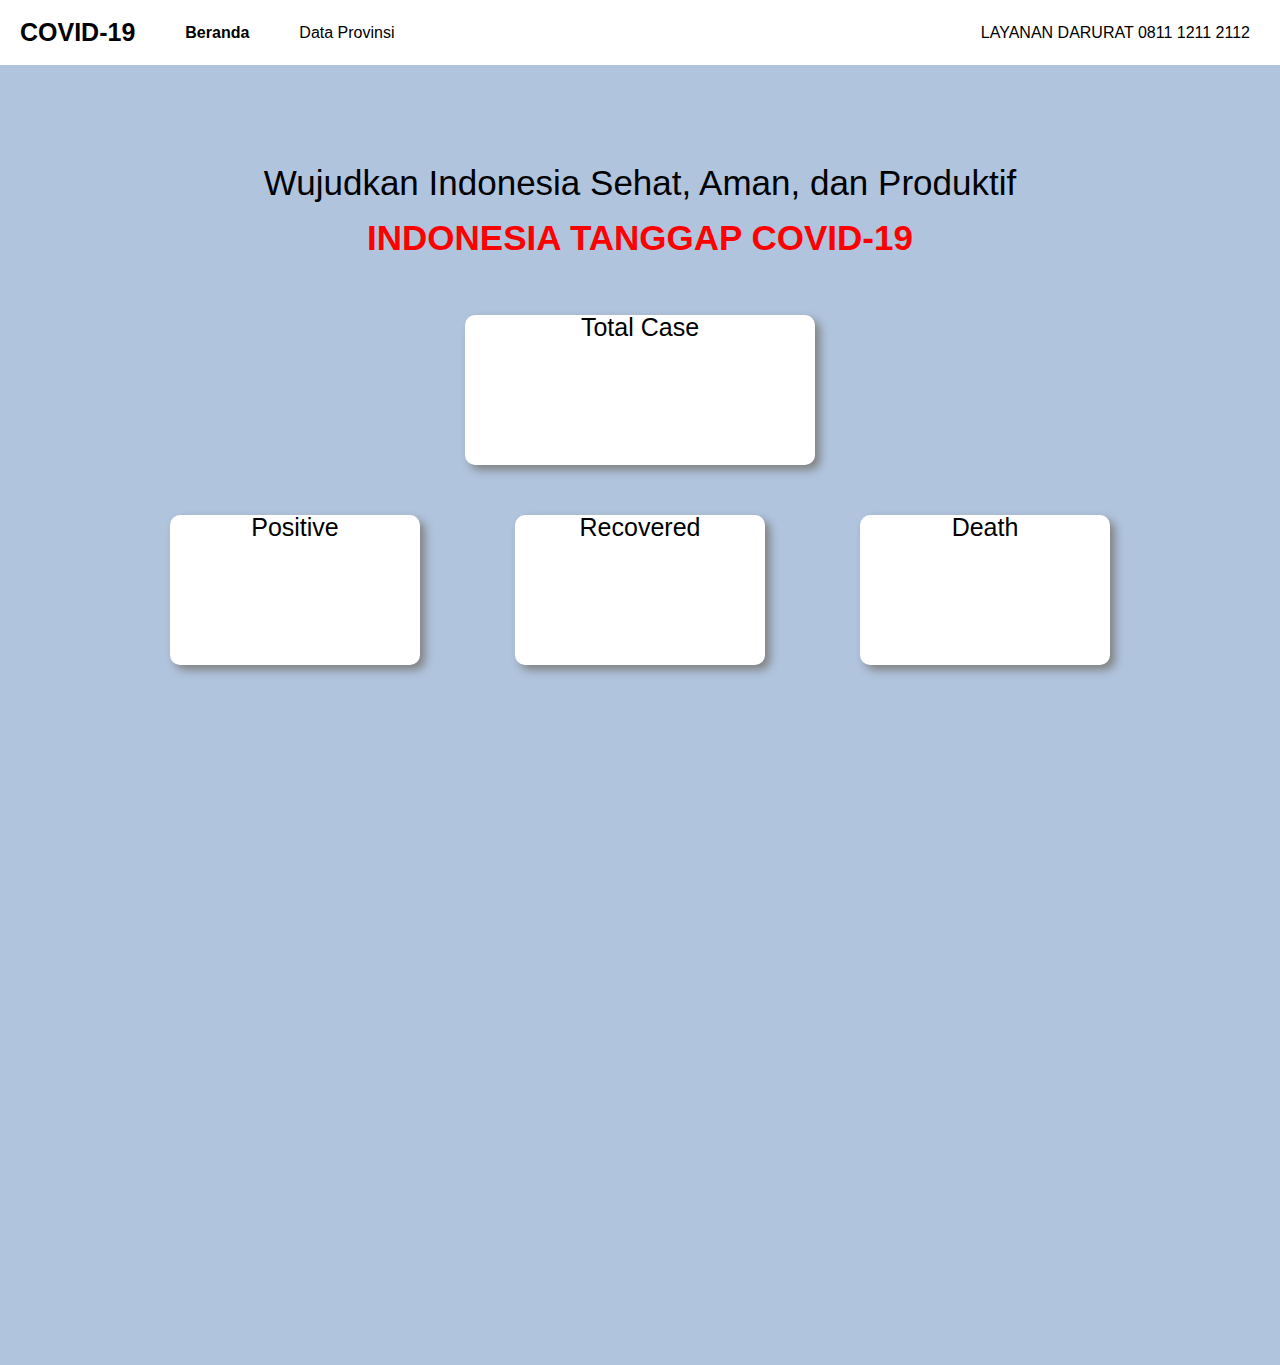
<file: index.html>
<!DOCTYPE html>
<html lang="en">

<head>
    <meta charset="UTF-8">
    <meta name="viewport" content="width=device-width, initial-scale=1.0">
    <title>COVID-19 Tracker</title>
    <link rel="stylesheet" href="reset.css">
    <link rel="stylesheet" href="style.css">
</head>

<body>
    <!-- HEADER/NAVBAR -->
    <div class="container">
        <div class="title">COVID-19</div>
        <div class="nav">
            <ul>
                <li><a href="#" class="home active">Beranda</a></li>
                <li><a href="dataprovinsi.html" class="DataProvinsi">Data Provinsi</a></li>
            </ul>
        </div>
        <div class="urgent">
            <ul>
                <li>LAYANAN DARURAT 0811 1211 2112</li>
            </ul>
        </div>
    </div>

    <div class="remove">

    </div>

    <!-- BODY -->
    <div class="container-body" style="background-color: lightsteelblue; height: 1300px;">
        <h1 class="header">Wujudkan Indonesia Sehat, Aman, dan Produktif</h1>
        <h1 class="subheader">INDONESIA TANGGAP COVID-19</h1>

        <div class="container-1">
            <span id="text0"></span>
            <p class="totalCase">Total Case</p>
        </div>

        <div class="container2">
            <div class="container-pembatas">
                <div class="kasus">
                    <span id="text1"></span>
                    <p class="positive">Positive</p>
                </div>

                <div class="kasus">
                    <span id="text2"></span>
                    <p class="recovered">Recovered</p>
                </div>

                <div class="kasus">
                    <span id="text3"></span>
                    <p class="death">Death</p>
                </div>
            </div>
        </div>
    </div>
    </div>

    <div class="remove">

    </div>


    <script src="script.js"></script>

</body>

</html>
</file>
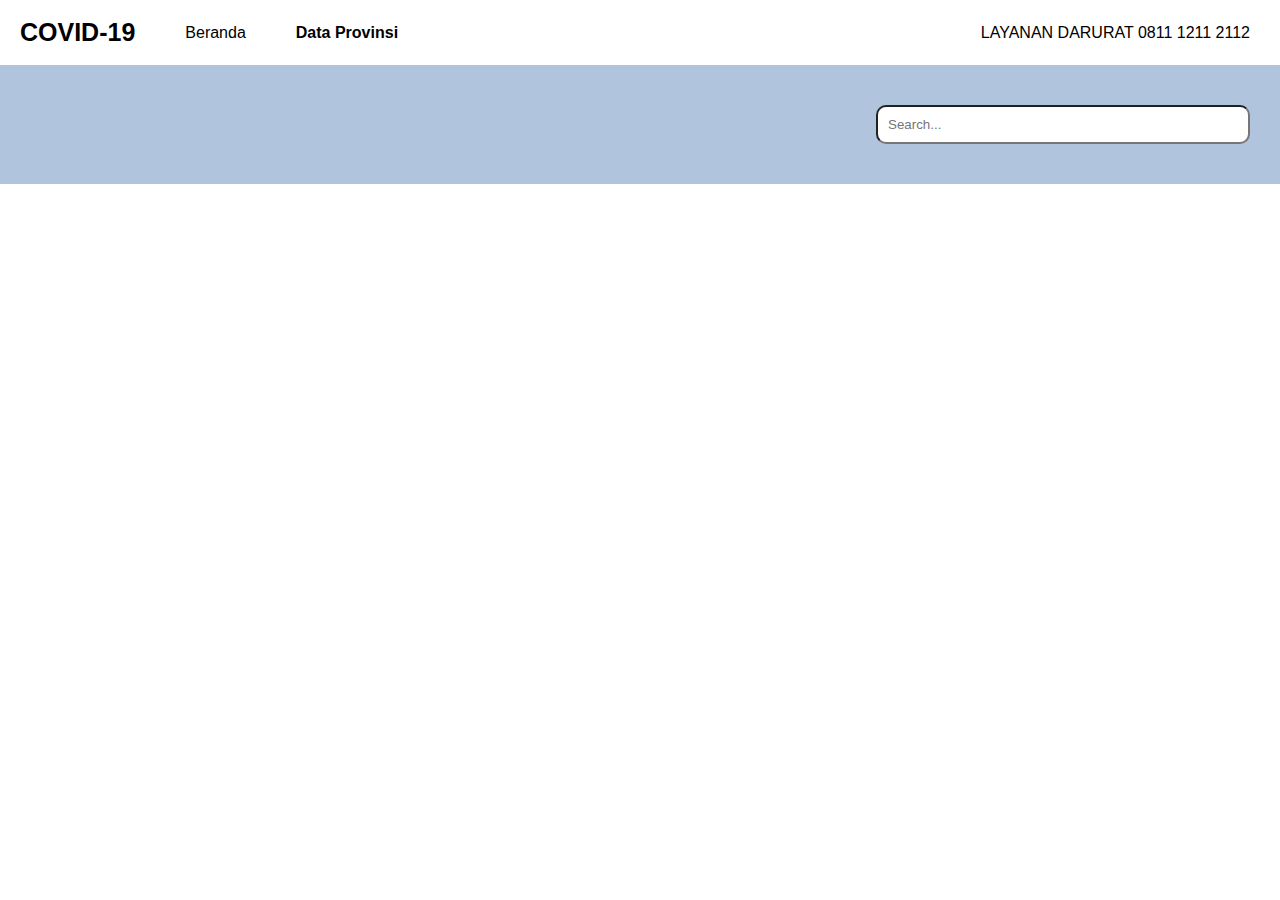
<file: dataprovinsi.html>
<!DOCTYPE html>
<html lang="en">

<head>
    <meta charset="UTF-8">
    <meta name="viewport" content="width=device-width, initial-scale=1.0">
    <title>COVID-19 Tracker</title>
    <link rel="stylesheet" href="reset.css">
    <link rel="stylesheet" href="style.css">
</head>

<body>
    <div class="container">
        <div class="title">COVID-19</div>
        <div class="nav">
            <ul>
                <li><a href="index.html" class="home">Beranda</a></li>
                <li><a href="dataprovinsi.html" class="DataProvinsi active">Data Provinsi</a></li>
            </ul>
        </div>
        <div class="urgent">
            <ul>
                <li>LAYANAN DARURAT 0811 1211 2112</li>
            </ul>
        </div>
    </div>

    <div class="remove">

    </div>


    <div id="container-input">
        <input type="text" placeholder="Search..." class="search" id="keyword">

        <div class="remove">
        </div>
    </div>

    <div id="container-body">
    </div>

    <div class="remove">
    </div>


    <!-- Content -->
    <script src="script2.js">
    </script>

    <script src="search.js">
    </script>
</body>

</html>
</file>
<file: style.css>
body{
    font-family: 'Poppins', sans-serif;
    margin: auto;
    text-align: center;
}

.title{
    font-size: 25px;
    font-weight: bold;
    list-style: none;
    float:left;
    padding: 20px 30px 20px 20px;
}

.nav li{
    list-style: none;
    float: left;
    padding: 25px 30px 20px 20px;
}

.active{
    font-weight: bold;
    text-decoration: none;
    color: black;
}

.DataProvinsi{
    text-decoration: none;
    color: black;
}


.urgent li{
    list-style: none;
    float: right;
    padding: 25px 30px 10px 20px;
}

.remove{
    clear: both;
}


#container-input{
    background-color: lightsteelblue;
}


.container-body .header{
    font-size: 35px;
    text-align: center;
    padding-top: 100px;
}

.container-body .subheader{
    font-size: 35px;
    text-align: center;
    padding: 20px 20px;
    font-weight: bold;
    color: red;
}

/* BOX */
.container-1{
    height: 150px;
    width: 350px;
    background-color: white;
    margin: auto;
    margin-top: 40px;
    border-radius: 10px;
    box-shadow:5px 5px 10px gray;
}

.kasus{
    height: 150px;
    width: 250px;
    background-color: white;
    border-radius: 10px;
    box-shadow:5px 5px 10px gray;
    margin-top: 50px;
}

.kasus{
    height: 150px;
    width: 250px;
    background-color: white;
    border-radius: 10px;
    box-shadow:5px 5px 10px gray;
    margin-top: 50px;
    margin-right: 30px;
    margin-left: 30px;
}

.kasus{
    height: 150px;
    width: 250px;
    background-color: white;
    border-radius: 10px;
    box-shadow:5px 5px 10px gray;
    margin-top: 50px;
}

.container-pembatas{
    display: flex;
    justify-content: space-between;
    padding-left: 140px;
    padding-right: 140px;    
}


#text0, #text1, #text2, #text3{
    line-height: 100px;
    font-weight: bold;
    font-size: 40px;
}

.totalCase, .positive, .recovered, .death{
    font-size: 25px;
}


.home{
    text-decoration: none;
    color: black;
}

.search{
    float: right;
    margin: 40px 30px;
    padding: 10px;
    width: 350px;
    border-radius: 10px;
}

.content{
    background-color: white;
    width: 500px;
    height: 250px;
    border-radius: 10px;
    margin-left: 50px;  
    margin-bottom: 50px;
}

#container-body{
    display: inline-block;
    width: 0 auto;
    position: relative;
    height: auto;
    background-color: lightsteelblue;
}

.province{
    padding: 15px;
    text-align: center;
    font-weight: bold;
    font-size: 30px;
}

hr{
    width: 90%;
    margin-top: 20px;
    margin-bottom: 20px;
}

.content{
    width: 500px;
    display: inline-block;
    position: relative;
    padding: 0 80px;
}

.provinceall{
    font-size: 20px;
}

.positiveProvince,.recoveredProvince,.deathProvince{
    font-size: 25px;
    font-weight: bold;
}

@media only screen and (max-width: 900px) {
    .urgent li{
        display: none;
    }
    .container-body .header{
        font-size: 23px;
    }
    .container-body .subheader{
        font-size: 23px;
    }

    .container-body{
        height: 1000px;
        margin: 0;
    }

    .container-pembatas{    
        flex-direction: column;
        align-items: center;
    }

    .skill{
        text-align: center;
    }

    .container-1{
        width: fit-content;

    }

    .content{
        margin: 10px auto;
    }
}

@media only screen and (max-width: 680px){
    .title{
        font-size: 18px;
        width: auto;
    }

    .nav li{
        font-size: 12px;
        padding-left: 10px;
    }

    .container-body{
        width: auto;
    }
}

@media only screen and (max-height: 568px){
    .nav li{
        font-size: 11px;
        margin-left: -10px;
    }

    #keyword{
        width: 250px;
    }

    .content{
        width: 150px !important;
    }
}

@media only screen and (max-height: 812px){
    .search{
        width: 300px;
    }
}


@media only screen and (max-width: 2000px) {
    #container-body{
        display: block;
        height: auto;
    }
}

@media only screen and (max-width: 700px) {
    .content{
        width: 200px;
    }

    .province{
        font-size: 20px;
    }

    .positiveProvince{
        font-size: 18px;
    }

    .recoveredProvince{
        font-size: 18px;
    }

    .deathProvince{
        font-size: 18px;
    }

@media only screen and (max-width: 280px){
    .nav li{
        font-size: 10px;
        margin-left: -20px;
    }

    .title{
        font-size: 16px;
    }

    .search{
        width: 200px;
    }

    .content{
        width: 100px;
        height: 300px;
    }

    .positiveProvince,.recoveredProvince,.deathProvince{
        font-size: 20px;
        font-weight: bold;
    }

    .provinceall{
        font-size: 15px;
    }

    .container-1{
        width: 280px;
    }

    #text0{
        font-size: 34px;
    }

}
}
</file>
